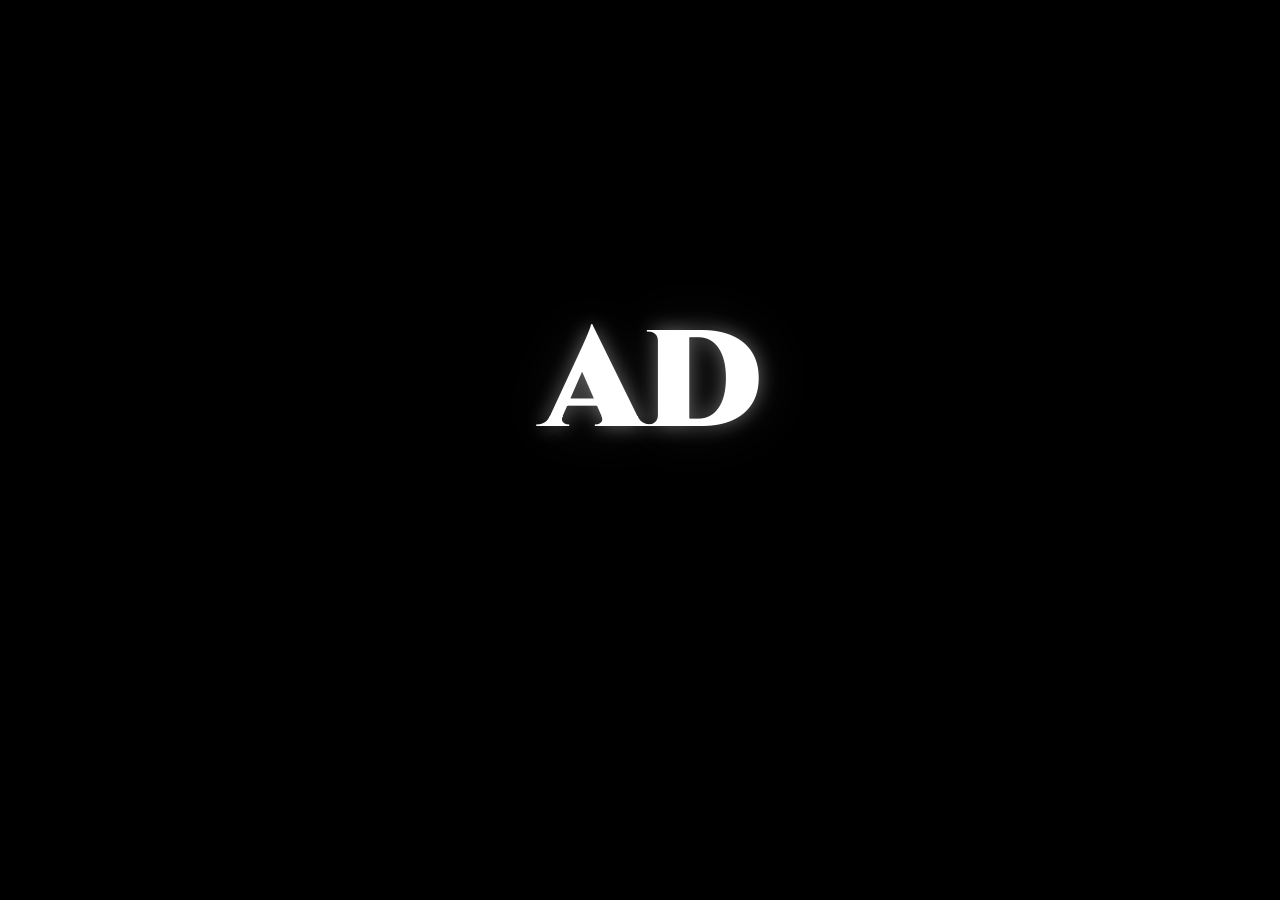
<file: pages/blades_intro.html>
<!DOCTYPE html>
<html lang="hu">
<head>
    <meta charset="UTF-8">
    <meta name="viewport" content="width=device-width, initial-scale=1.0">
    <title>Blade Intro</title>
    <link href="https://fonts.googleapis.com/css2?family=Cinzel:wght@900&display=swap" rel="stylesheet">
    <style>
        * { margin: 0; padding: 0; box-sizing: border-box; }

        body {
            background: #000;
            overflow: hidden;
            width: 100vw;
            height: 100vh;
        }

        #blade-intro {
            position: fixed;
            inset: 0;
            background: #000;
            display: flex;
            flex-direction: column;
            align-items: center;
            justify-content: center;
            z-index: 9999;
        }

        /* --- Flash overlay --- */
        #flash-overlay {
            position: absolute;
            inset: 0;
            background: white;
            opacity: 0;
            pointer-events: none;
            z-index: 10;
        }

        /* --- Letters --- */
        #word-container {
            display: flex;
            align-items: center;
            justify-content: center;
            position: relative;
            z-index: 5;
            user-select: none;
        }

        .letter {
            font-family: 'Cinzel', serif;
            font-weight: 900;
            font-size: clamp(60px, 14vw, 160px);
            color: #fff;
            display: inline-block;
            opacity: 0;
            text-shadow:
                0 0 20px rgba(255,255,255,0.4),
                0 0 60px rgba(255,255,255,0.1);
            line-height: 1;
        }

        /* --- Blood canvas overlay --- */
        #blood-canvas {
            position: absolute;
            top: 0; left: 0;
            width: 100%; height: 100%;
            pointer-events: none;
            z-index: 6;
        }

        /* --- Logo --- */
        #logo-wrap {
            margin-top: 20px;
            width: clamp(60px, 10vw, 120px);
            opacity: 0;
            position: relative;
            z-index: 5;
            filter: drop-shadow(0 0 12px rgba(212,0,0,0.7));
        }

        /* --- Shake animation --- */
        @keyframes shake {
            0%   { transform: translate(0, 0) rotate(0deg); }
            15%  { transform: translate(-6px, 3px) rotate(-1deg); }
            30%  { transform: translate(6px, -3px) rotate(1deg); }
            45%  { transform: translate(-4px, 4px) rotate(-0.5deg); }
            60%  { transform: translate(4px, -2px) rotate(0.5deg); }
            75%  { transform: translate(-2px, 2px) rotate(0deg); }
            100% { transform: translate(0, 0) rotate(0deg); }
        }

        .shaking {
            animation: shake 0.35s ease-out;
        }
    </style>
</head>
<body>
    <audio controls autoplay hidden>
        <source src="../assets/music/dark_cyberpunk_industrial_bass_dark_techno_type_beat_azameth_cut.mp3" type="audio/mpeg">
        <source src="../assets/music/dark_cyberpunk_industrial_bass_dark_techno_type_beat_azameth_cut.wav" type="audio/wav">
    </audio>

    <div id="blade-intro">
        <div id="flash-overlay"></div>

        <div id="word-container">
            <span class="letter" id="l-B">B</span>
            <span class="letter" id="l-l">l</span>
            <span class="letter" id="l-a">a</span>
            <span class="letter" id="l-d">d</span>
            <span class="letter" id="l-e">e</span>
            <span class="letter" id="l-s">s</span>
            
        </div>

        <canvas id="blood-canvas"></canvas>

        <div id="logo-wrap">
            <svg viewBox="0 0 100 100" width="100%" height="100%" xmlns="http://www.w3.org/2000/svg">
            <g id="g5">
                <path style="fill:#e6e6e6;stroke-width:0.931754"
                d="m 49.798264,19.807263 c -11.221744,-0.07275 -21.505486,-0.09986 -32.713045,2.19653 -3.304971,0.677177 -7.3659448,1.561095 -9.8459073,5.349359 -3.909768,8.695597 5.1525613,29.736075 9.5188363,45.891084 l 5.708984,-37.688912 c 6.729804,-1.92659 16.846924,-1.950834 26.712891,-2.07885 v -0.02883 c 9.776949,0.120014 18.054758,0.07495 25.851562,1.751592 l 6.333985,38.01448 C 85.576588,56.784104 92.797197,32.409183 89.010148,26.27049 86.530186,22.482227 81.74815,22.293244 78.66496,21.737766 66.873821,19.613437 49.798264,19.807263 49.798264,19.807263 Z"/>
            </g>
            <path style="fill:#d40000;stroke-width:1.00901"
                d="M 22.615196,35.424494 16.637262,73.217323 9.0272179,47.660714 6.4900287,36.727426 c 4.1507883,0.870196 6.0170073,2.353894 9.7698843,1.663279 1.656078,-0.304756 4.720337,0.354266 6.355283,-2.966211 z"/>
            <ellipse style="fill:#d40000;stroke-width:0.851607"
                cx="16.289043" cy="90.964828" rx="6.0537825" ry="5.6460748"/>
            <path style="fill:#d40000"
                d="m -53.048613,-25.463334 8.258859,14.953348 8.25886,14.9533469 -17.079409,-0.3242929 -17.079408,-0.3242911 8.82055,-14.6290549 z"
                transform="matrix(0.34047757,0,0,0.48947352,34.597183,87.106141)"/>
            </svg>
        </div>
    </div>

    <script>
    (function() {
        const flash    = document.getElementById('flash-overlay');
        const intro    = document.getElementById('blade-intro');
        const wordBox  = document.getElementById('word-container');
        const canvas   = document.getElementById('blood-canvas');
        const ctx      = canvas.getContext('2d');
        const logoWrap = document.getElementById('logo-wrap');

        const letters = {
            B: document.getElementById('l-B'),
            l: document.getElementById('l-l'),
            a: document.getElementById('l-a'),
            d: document.getElementById('l-d'),
            e: document.getElementById('l-e'),
            s: document.getElementById('l-s'),
        };

        // Resize canvas
        function resizeCanvas() {
            canvas.width  = window.innerWidth;
            canvas.height = window.innerHeight;
        }
        resizeCanvas();
        window.addEventListener('resize', resizeCanvas);

        // ── Utility ──────────────────────────────────────────────────────────────

        function flashScreen(opacity, duration, cb) {
            flash.style.transition = 'none';
            flash.style.opacity = opacity;
            requestAnimationFrame(() => {
                requestAnimationFrame(() => {
                    flash.style.transition = `opacity ${duration}ms ease`;
                    flash.style.opacity = 0;
                    if (cb) setTimeout(cb, duration);
                });
            });
        }

        function slideIn(leftEl, rightEl, duration, cb) {
            const vw = window.innerWidth;

            [leftEl, rightEl].forEach(el => {
                el.style.transition = 'none';
                el.style.opacity = '1';
            });

            leftEl.style.transform  = `translateX(-${vw}px)`;
            rightEl.style.transform = `translateX(${vw}px)`;

            requestAnimationFrame(() => {
                requestAnimationFrame(() => {
                    leftEl.style.transition  = `transform ${duration}ms cubic-bezier(0.22, 0.61, 0.36, 1)`;
                    rightEl.style.transition = `transform ${duration}ms cubic-bezier(0.22, 0.61, 0.36, 1)`;
                    leftEl.style.transform  = 'translateX(0)';
                    rightEl.style.transform = 'translateX(0)';
                    if (cb) setTimeout(cb, duration);
                });
            });
        }

        function shakeWord() {
            wordBox.classList.remove('shaking');
            void wordBox.offsetWidth; // reflow
            wordBox.classList.add('shaking');
            setTimeout(() => wordBox.classList.remove('shaking'), 400);
        }

        // ── Blood drip system ────────────────────────────────────────────────────

        let drops = [];
        let bloodActive = false;
        let bloodFrame;

        function getLetterBottomPositions() {
            const positions = [];
            Object.values(letters).forEach(el => {
                const rect = el.getBoundingClientRect();
                // sample multiple x positions along letter width
                for (let i = 0; i < 3; i++) {
                    positions.push({
                        x: rect.left + (rect.width * (0.2 + i * 0.3)),
                        y: rect.bottom - 4
                    });
                }
            });
            return positions;
        }

        class BloodDrop {
            constructor(x, y) {
                this.x = x + (Math.random() - 0.5) * 20;
                this.y = y;
                this.vy = 0.5 + Math.random() * 1.5;
                this.radius = 3 + Math.random() * 5;
                this.trail = [];
                this.alive = true;
                this.maxTrail = 20 + Math.random() * 20;
                this.splat = false;
                this.splatRadius = 0;
                this.splatAlpha = 1;
                this.alpha = 1;
            }

            update() {
                if (this.splat) {
                    this.splatRadius += 1.5;
                    this.splatAlpha -= 0.05;
                    if (this.splatAlpha <= 0) this.alive = false;
                    return;
                }

                this.trail.push({ x: this.x, y: this.y });
                if (this.trail.length > this.maxTrail) this.trail.shift();

                this.vy += 0.12; // gravity
                this.y += this.vy;

                if (this.y > canvas.height - 5) {
                    this.splat = true;
                }
            }

            draw() {
                ctx.save();

                if (this.splat) {
                    ctx.beginPath();
                    ctx.arc(this.x, this.y, this.splatRadius, 0, Math.PI * 2);
                    ctx.fillStyle = `rgba(180, 0, 0, ${this.splatAlpha * 0.4})`;
                    ctx.fill();
                    ctx.restore();
                    return;
                }

                // Draw trail
                if (this.trail.length > 1) {
                    ctx.beginPath();
                    ctx.moveTo(this.trail[0].x, this.trail[0].y);
                    for (let i = 1; i < this.trail.length; i++) {
                        ctx.lineTo(this.trail[i].x, this.trail[i].y);
                    }
                    ctx.strokeStyle = `rgba(180, 0, 0, 0.5)`;
                    ctx.lineWidth = this.radius * 0.5;
                    ctx.lineCap = 'round';
                    ctx.stroke();
                }

                // Draw droplet
                ctx.beginPath();
                ctx.arc(this.x, this.y, this.radius, 0, Math.PI * 2);
                ctx.fillStyle = `rgba(200, 0, 0, ${this.alpha})`;
                ctx.shadowColor = '#900';
                ctx.shadowBlur = 6;
                ctx.fill();

                ctx.restore();
            }
        }

        // Pools at the bottom of letters (static red)
        let pools = [];

        class BloodPool {
            constructor(x, y) {
                this.x = x;
                this.y = y;
                this.rx = 2 + Math.random() * 8;
                this.ry = 2 + Math.random() * 3;
                this.alpha = 0;
                this.growing = true;
            }
            update() {
                if (this.growing && this.alpha < 0.85) this.alpha += 0.01;
                if (this.growing && this.rx < 30) { this.rx += 0.1; this.ry += 0.03; }
            }
            draw() {
                ctx.save();
                ctx.globalAlpha = this.alpha;
                ctx.beginPath();
                ctx.ellipse(this.x, this.y, this.rx, this.ry, 0, 0, Math.PI * 2);
                ctx.fillStyle = '#aa0000';
                ctx.fill();
                ctx.restore();
            }
        }

        function spawnDrop(positions) {
            const pos = positions[Math.floor(Math.random() * positions.length)];
            drops.push(new BloodDrop(pos.x, pos.y));
        }

        let spawnInterval;
        let positions;

        function startBlood() {
            bloodActive = true;
            positions = getLetterBottomPositions();

            // Seed some pools under letters
            Object.values(letters).forEach(el => {
                const rect = el.getBoundingClientRect();
                pools.push(new BloodPool(
                    rect.left + rect.width / 2 + (Math.random()-0.5)*20,
                    rect.bottom + 8
                ));
            });

            spawnInterval = setInterval(() => {
                if (!bloodActive) { clearInterval(spawnInterval); return; }
                // spawn 1-3 drops
                const count = 1 + Math.floor(Math.random() * 3);
                for (let i = 0; i < count; i++) spawnDrop(positions);
            }, 80);

            animateBlood();
        }

        function animateBlood() {
            ctx.clearRect(0, 0, canvas.width, canvas.height);

            pools.forEach(p => { p.update(); p.draw(); });
            drops = drops.filter(d => d.alive);
            drops.forEach(d => { d.update(); d.draw(); });

            bloodFrame = requestAnimationFrame(animateBlood);
        }

        // ── Glitch text effect on letters ───────────────────────────────────────

        function applyGlitch(el, duration) {
            const colors = ['#ff0000', '#00ffff', '#ffffff'];
            let count = 0;
            const interval = setInterval(() => {
                el.style.textShadow = `
                    ${(Math.random()-0.5)*8}px 0 ${colors[Math.floor(Math.random()*colors.length)]},
                    ${(Math.random()-0.5)*8}px 0 ${colors[Math.floor(Math.random()*colors.length)]}
                `;
                count++;
                if (count > 6) {
                    clearInterval(interval);
                    el.style.textShadow = `0 0 20px rgba(255,255,255,0.4), 0 0 60px rgba(255,255,255,0.1)`;
                }
            }, 40);
        }

        // ── Main sequence ────────────────────────────────────────────────────────

        function runSequence() {
            // Step 1: Opening flash
            flashScreen(1, 400, () => {

                // Step 2: Pair 1 — a (left) + d (right)   [inner pair]
                setTimeout(() => {
                    slideIn(letters['a'], letters['d'], 500, () => {
                        shakeWord();
                        [letters['a'], letters['d']].forEach(el => applyGlitch(el, 300));
                    });
                }, 200);

                // Step 3: Pair 2 — l (left) + e (right)
                setTimeout(() => {
                    slideIn(letters['l'], letters['e'], 500, () => {
                        shakeWord();
                        [letters['l'], letters['e']].forEach(el => applyGlitch(el, 300));
                    });
                }, 950);

                // Step 4: Pair 3 — B (left) + s (right)   [outer pair]
                setTimeout(() => {
                    slideIn(letters['B'], letters['s'], 500, () => {
                        shakeWord();
                        [letters['B'], letters['s']].forEach(el => applyGlitch(el, 300));

                        // Step 5: Final flash after word complete
                        setTimeout(() => {
                            flashScreen(0.9, 500, () => {

                                // Step 6: Blood starts
                                setTimeout(() => {
                                    startBlood();

                                    // Step 7: Logo fades in
                                    setTimeout(() => {
                                        logoWrap.style.transition = 'opacity 1s ease';
                                        logoWrap.style.opacity = '1';
                                    }, 600);

                                    // Step 8: Stop spawning + redirect
                                    setTimeout(() => {
                                        bloodActive = false;
                                        clearInterval(spawnInterval);

                                        // Fade to black, then redirect
                                        intro.style.transition = 'opacity 0.8s ease';
                                        intro.style.opacity = '0';
                                        setTimeout(() => {
                                            window.location.href = '../secret';
                                        }, 900);
                                    }, 4000);

                                }, 150);
                            });
                        }, 300);
                    });
                }, 1700);

            });
        }

        // Kick off after fonts load
        document.fonts.ready.then(() => {
            setTimeout(runSequence, 300);
        });

    })();
    </script>
</body>
</html>
</file>
